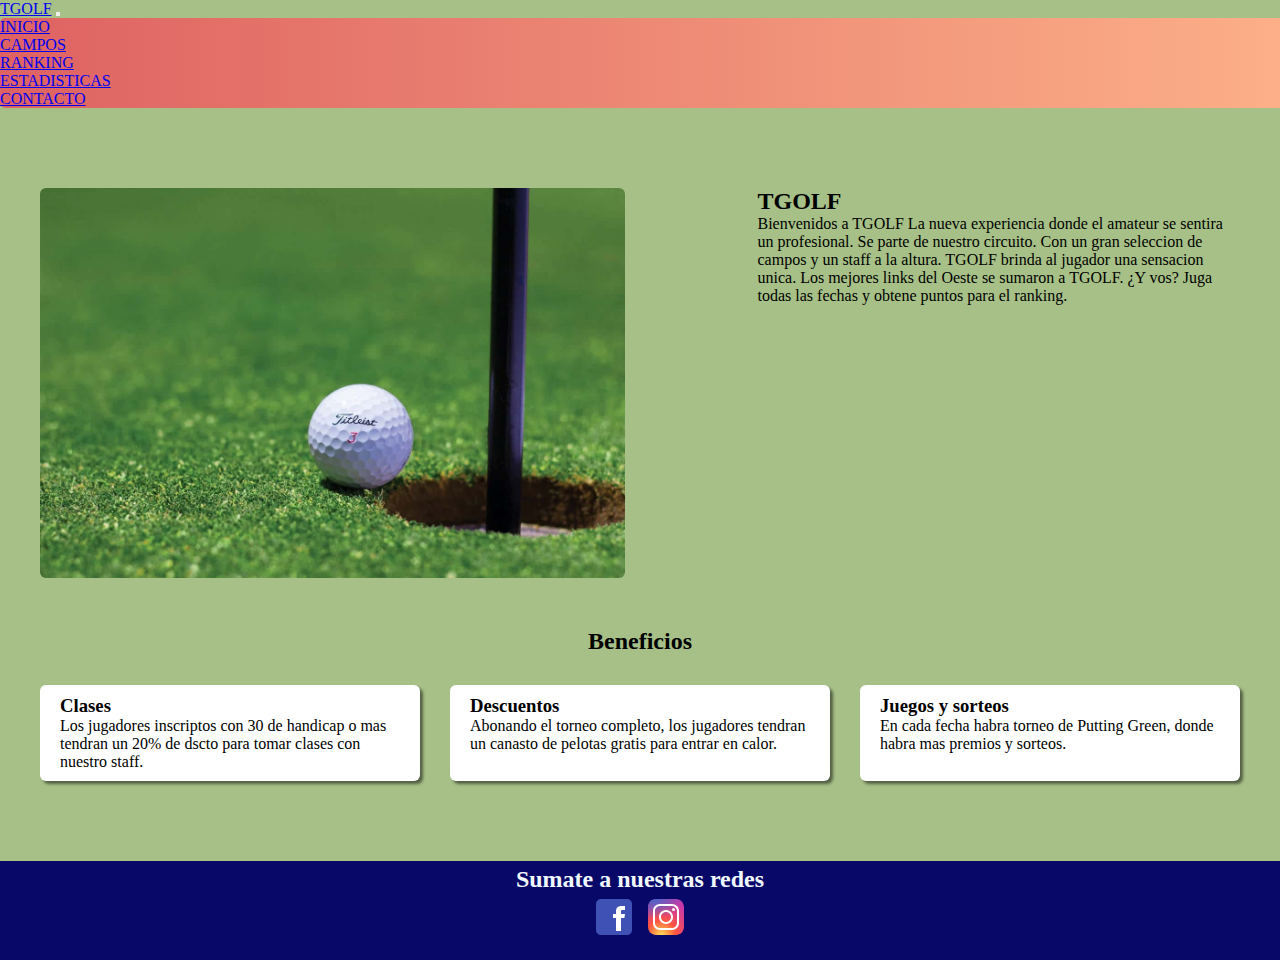
<file: index.html>
<!DOCTYPE html>
<html lang="en">
<head>
    <meta charset="UTF-8">
    <meta http-equiv="X-UA-Compatible" content="IE=edge">
    <meta name="viewport" content="width=device-width, initial-scale=1.0">
    <link rel="stylesheet" href="./estilos/estilo.css">
    <link href="https://unpkg.com/aos@2.3.1/dist/aos.css" rel="stylesheet">
    <title>TGOLF</title>
    <link href="https://cdn.jsdelivr.net/npm/bootstrap@5.3.0-alpha1/dist/css/bootstrap.min.css" rel="stylesheet" integrity="sha384-GLhlTQ8iRABdZLl6O3oVMWSktQOp6b7In1Zl3/Jr59b6EGGoI1aFkw7cmDA6j6gD" crossorigin="anonymous">
</head>

<body class="cuerpo">
<header>
    <nav class="navbar navbar-expand-lg bg-body-tertiary">
        <div class="container-fluid">
            <a class="navbar-brand" href="#">TGOLF</a>
            <button class="navbar-toggler" type="button" data-bs-toggle="collapse" data-bs-target="#navbarSupportedContent" aria-controls="navbarSupportedContent" aria-expanded="false" aria-label="Toggle navigation">
            <span class="navbar-toggler-icon"></span>
            </button>
        <section class="navBar">
            <div class="collapse navbar-collapse" id="navbarSupportedContent">
                <ul class="navbar-nav me-auto mb-2 mb-lg-0">
                    <li class="nav-item">
                        <a class="nav-link active" aria-current="page" href="index.html">INICIO</a>
                    </li>
                    <li class="nav-item">
                        <a class="nav-link active" aria-current="page" href="./secciones/campos.html">CAMPOS</a>
                    </li>
                    <li class="nav-item">
                        <a class="nav-link" href="./secciones/ranking.html">RANKING</a>
                    </li>
                    <li class="nav-item">
                        <a class="nav-link active" aria-current="page" href="./secciones/estadisticas.html">ESTADISTICAS</a>
                    </li>
                    <li class="nav-item">
                        <a class="nav-link" href="./secciones/contacto.html">CONTACTO</a>
                    </li>
                </ul>
            </div>
        </div>
        </section>
    </nav>
</header>

    
<main class="grid">
    <img data-aos="fade-right" src="./img/preparacion-fisica-en-el-golf-1.jpg" alt="golf">
        <div class="principal">
            <h2>TGOLF</h2>
            <p>Bienvenidos a TGOLF
                La nueva experiencia donde el amateur se sentira un profesional. Se parte de nuestro circuito. Con un gran seleccion de campos y un staff a la altura. TGOLF brinda al jugador una sensacion unica.
                Los mejores links del Oeste se sumaron a TGOLF. ¿Y vos? Juga todas las fechas y obtene puntos para el ranking.
            </p>
        </div>
        <h2>Beneficios</h2>
        <div class="beneficios">
            <h3>Clases</h3>
                <p>Los jugadores inscriptos con 30 de handicap o mas tendran un 20% de dscto para tomar clases con nuestro staff.</p>
        </div>
        <div class="beneficios">
            <h3>Descuentos</h3>
                <p>Abonando el torneo completo, los jugadores tendran un canasto de pelotas gratis para entrar en calor.
                </p>
        </div>
        <div class="beneficios">
            <h3>Juegos y sorteos</h3>
                <p>En cada fecha habra torneo de Putting Green, donde habra mas premios y sorteos.
                </p>
        </div>
</main>
        

    <footer>
        <h2>Sumate a nuestras redes</h2>
        <div class="redes">
            <a href="https://www.facebook.com/" target="_blank"><img class="icon" src="./img/icons8-facebook-48.svg" alt="facebook"></a>
            <a href="https://www.instagram.com" target="_blank"><img class="icon" src="./img/icons8-instagram.svg" alt="instagram"></a>
        </div>
    </footer>

    <script src="https://unpkg.com/aos@2.3.1/dist/aos.js"></script>
    <script>
        AOS.init();
    </script>

    <script src="https://cdn.jsdelivr.net/npm/bootstrap@5.3.0-alpha1/dist/js/bootstrap.bundle.min.js" integrity="sha384-w76AqPfDkMBDXo30jS1Sgez6pr3x5MlQ1ZAGC+nuZB+EYdgRZgiwxhTBTkF7CXvN" crossorigin="anonymous"></script>
</body>

</html>
</file>
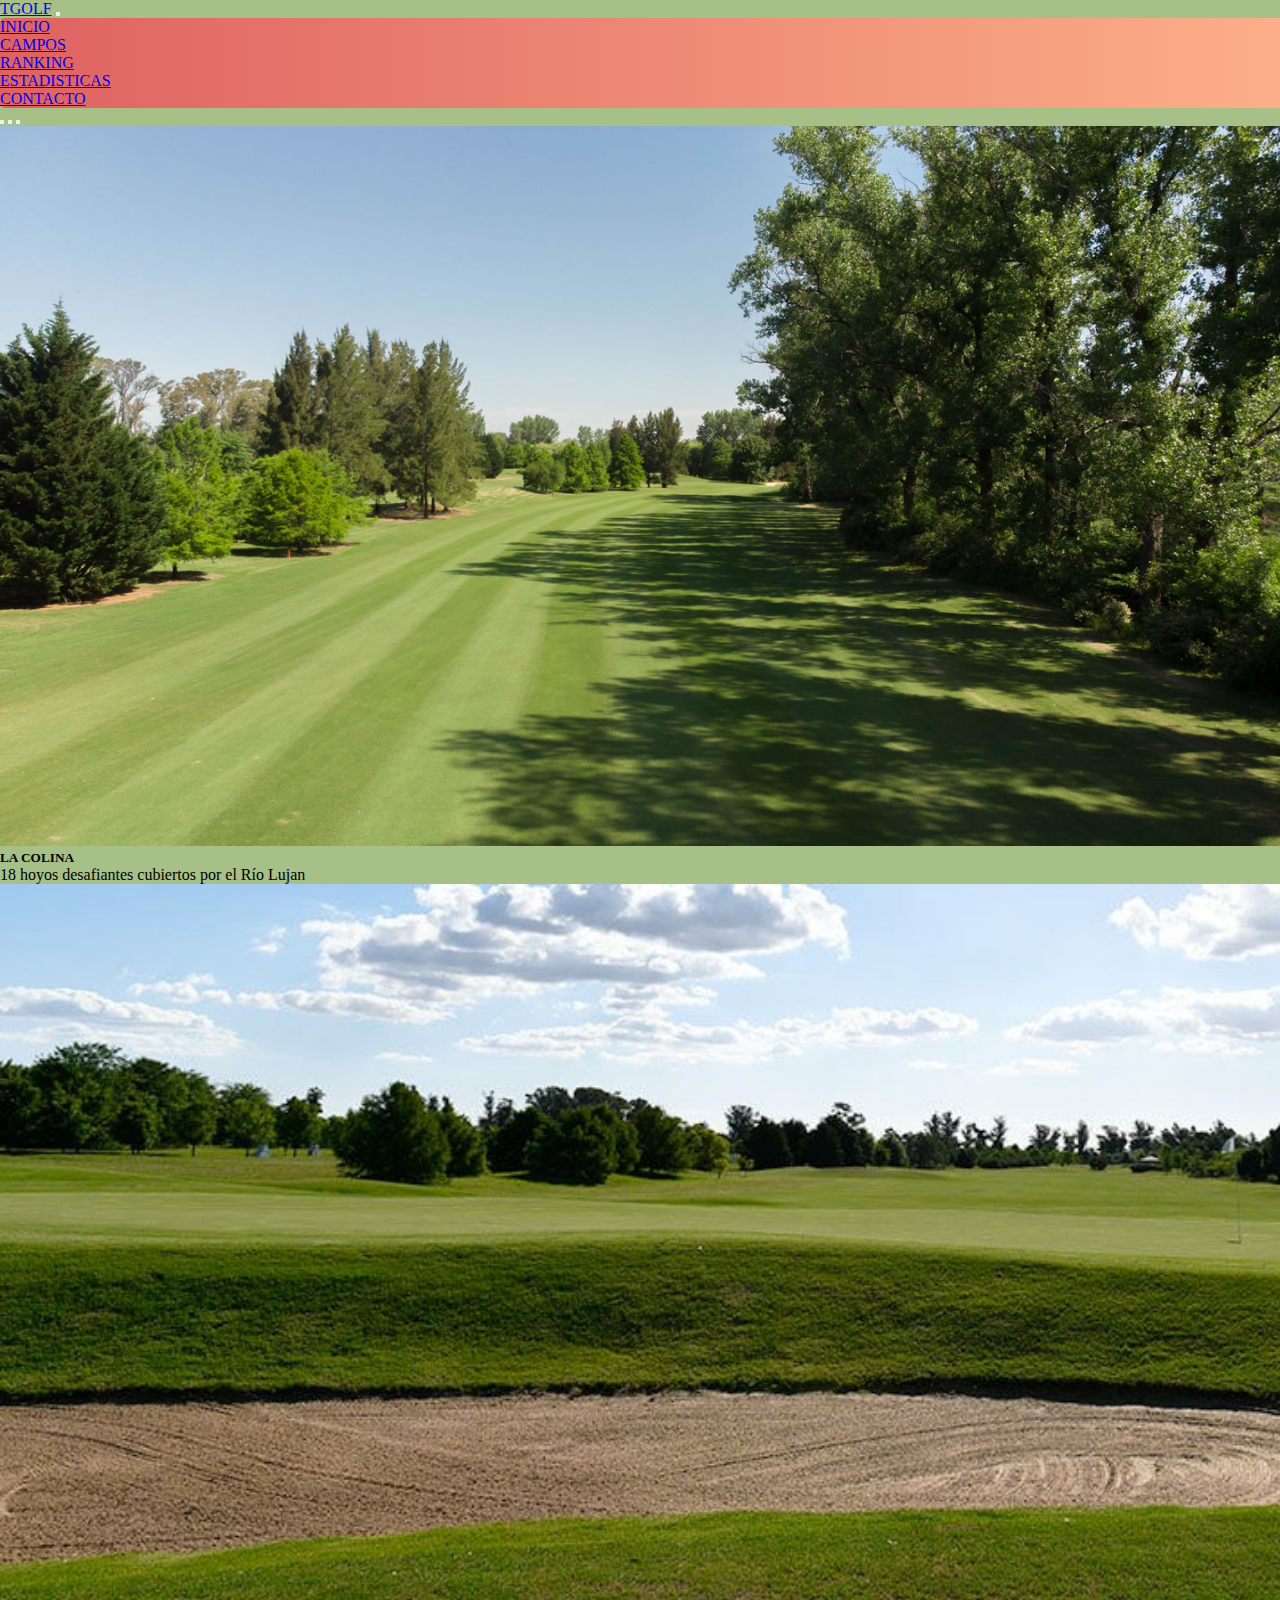
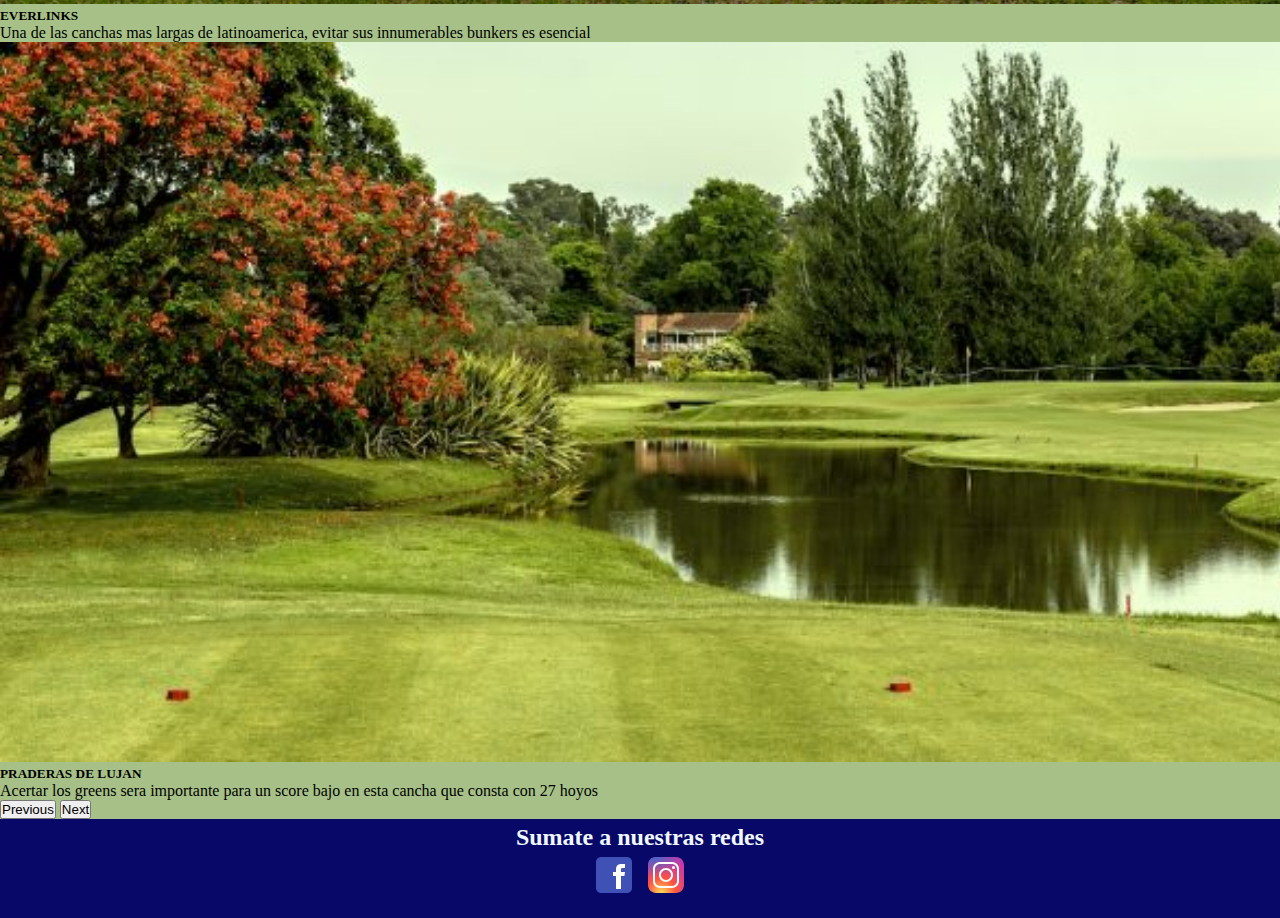
<file: secciones/campos.html>
<!DOCTYPE html>
<html lang="en">
<head>
    <meta charset="UTF-8">
    <meta http-equiv="X-UA-Compatible" content="IE=edge">
    <meta name="viewport" content="width=device-width, initial-scale=1.0">
    <link rel="stylesheet" href="../estilos/estilo.css">
    <title>TGOLF | CAMPOS</title>
    <link href="https://cdn.jsdelivr.net/npm/bootstrap@5.3.0-alpha1/dist/css/bootstrap.min.css" rel="stylesheet" integrity="sha384-GLhlTQ8iRABdZLl6O3oVMWSktQOp6b7In1Zl3/Jr59b6EGGoI1aFkw7cmDA6j6gD" crossorigin="anonymous">
</head>
<body class="cuerpo">
    <header>
        <nav class="navbar navbar-expand-lg bg-body-tertiary">
            <div class="container-fluid">
                <a class="navbar-brand" href="#">TGOLF</a>
                <button class="navbar-toggler" type="button" data-bs-toggle="collapse" data-bs-target="#navbarSupportedContent" aria-controls="navbarSupportedContent" aria-expanded="false" aria-label="Toggle navigation">
                <span class="navbar-toggler-icon"></span>
                </button>
                <div class="navBar">
                <div class="collapse navbar-collapse" id="navbarSupportedContent">
                    <ul class="navbar-nav me-auto mb-2 mb-lg-0">
                        <li class="nav-item">
                            <a class="nav-link active" aria-current="page" href="../index.html">INICIO</a>
                        </li>
                        <li class="nav-item">
                            <a class="nav-link active" aria-current="page" href="./campos.html">CAMPOS</a>
                        </li>
                        <li class="nav-item">
                            <a class="nav-link" href="./ranking.html">RANKING</a>
                        </li>
                        <li class="nav-item">
                            <a class="nav-link active" aria-current="page" href="./estadisticas.html">ESTADISTICAS</a>
                        </li>
                        <li class="nav-item">
                            <a class="nav-link" href="./contacto.html">CONTACTO</a>
                        </li>
                    </ul>
                </div>
                </div>
            </div>
        </nav>
    </header>

    
        <div id="carouselExampleCaptions" class="carousel slide">
            <div class="carousel-indicators">
                <button type="button" data-bs-target="#carouselExampleCaptions" data-bs-slide-to="0" class="active" aria-current="true" aria-label="Slide 1"></button>
                <button type="button" data-bs-target="#carouselExampleCaptions" data-bs-slide-to="1" aria-label="Slide 2"></button>
                <button type="button" data-bs-target="#carouselExampleCaptions" data-bs-slide-to="2" aria-label="Slide 3"></button>
            </div>
            <div class="carousel-inner">
                <div class="carousel-item active">
                    <img src="../img/la colina.jpg" class="d-block w-100" alt="la-colina">
                <div class="carousel-caption d-none d-md-block">
                    <h5>LA COLINA</h5>
                        <p>18 hoyos desafiantes cubiertos por el Río Lujan</p>
                </div>
                </div>
                <div class="carousel-item">
                    <img src="../img/everlinks.jpg" class="d-block w-100" alt="everlinks">
                <div class="carousel-caption d-none d-md-block">
                    <h5>EVERLINKS</h5>
                        <p>Una de las canchas mas largas de latinoamerica, evitar sus innumerables bunkers es esencial</p>
                </div>
                </div>
                <div class="carousel-item">
                    <img src="../img/praderas.jpg" class="d-block w-100" alt="praderas">
                <div class="carousel-caption d-none d-md-block">
                    <h5>PRADERAS DE LUJAN</h5>
                        <p>Acertar los greens sera importante para un score bajo en esta cancha que consta con 27 hoyos</p>
                </div>
                </div>
            </div>
            <button class="carousel-control-prev" type="button" data-bs-target="#carouselExampleCaptions" data-bs-slide="prev">
                <span class="carousel-control-prev-icon" aria-hidden="true"></span>
                <span class="visually-hidden">Previous</span>
            </button>
            <button class="carousel-control-next" type="button" data-bs-target="#carouselExampleCaptions" data-bs-slide="next">
                <span class="carousel-control-next-icon" aria-hidden="true"></span>
                <span class="visually-hidden">Next</span>
            </button>
        </div>
    

    
    <footer>
        <h2>Sumate a nuestras redes</h2>
        <div class="redes">
            <a href="https://www.facebook.com/" target="_blank"><img class="icon" src="../img/icons8-facebook-48.svg" alt="facebook"></a>
            <a href="https://www.instagram.com" target="_blank"><img class="icon" src="../img/icons8-instagram.svg" alt="instagram"></a>
        </div>
    </footer>

    <script src="https://cdn.jsdelivr.net/npm/bootstrap@5.3.0-alpha1/dist/js/bootstrap.bundle.min.js" integrity="sha384-w76AqPfDkMBDXo30jS1Sgez6pr3x5MlQ1ZAGC+nuZB+EYdgRZgiwxhTBTkF7CXvN" crossorigin="anonymous"></script>
</body>

</html>
</file>
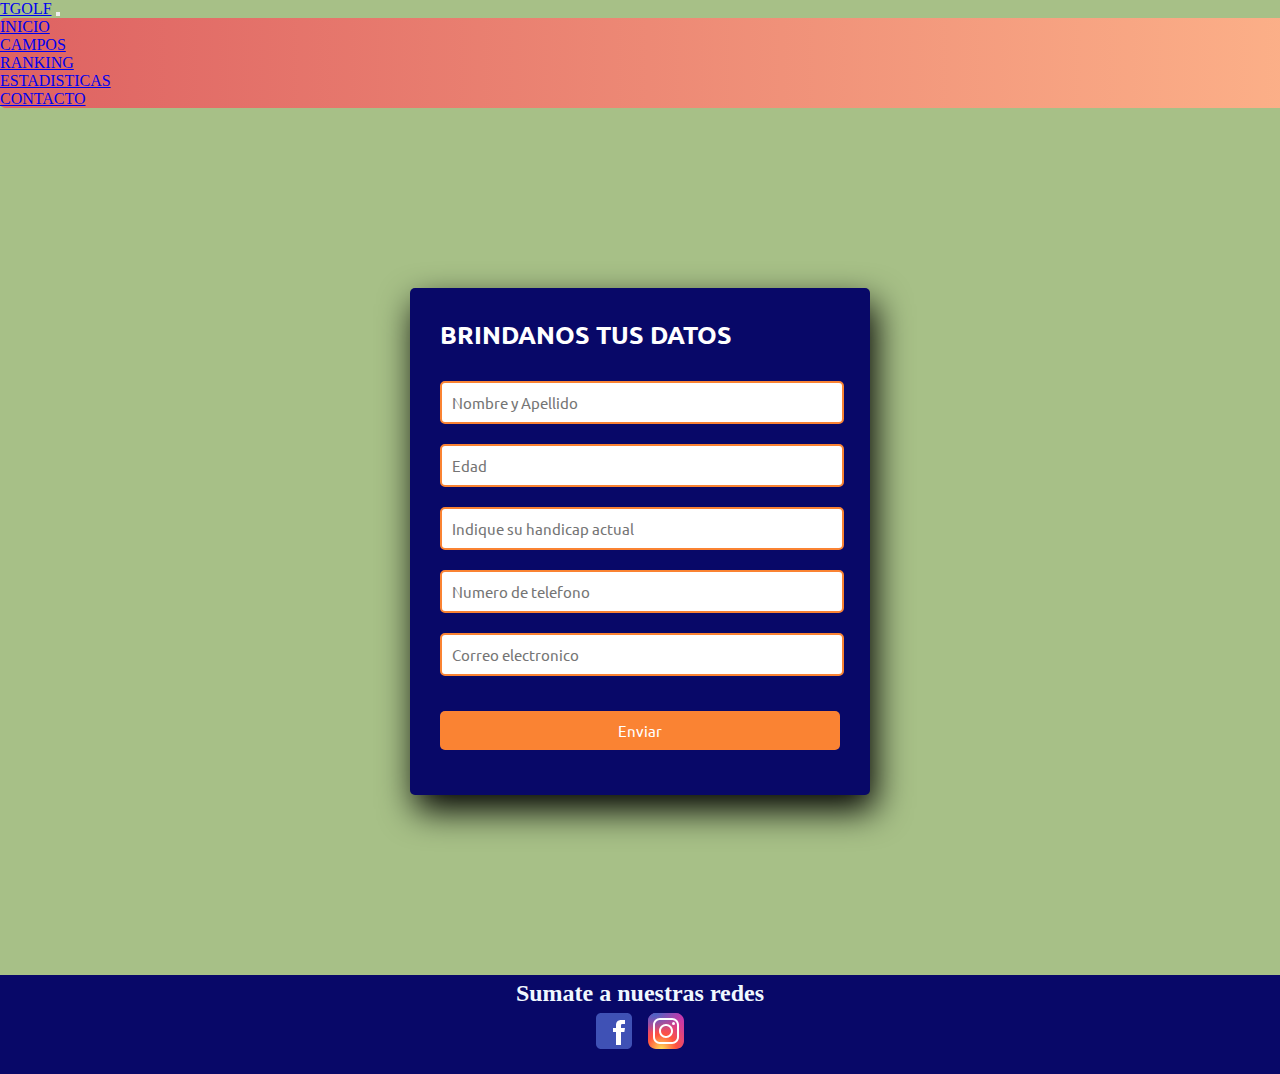
<file: secciones/contacto.html>
<!DOCTYPE html>
<html lang="en">
<head>
    <meta charset="UTF-8">
    <meta http-equiv="X-UA-Compatible" content="IE=edge">
    <meta name="viewport" content="width=device-width, initial-scale=1.0">
    <link rel="stylesheet" href="../estilos/estilo.css">
    <title>TGOLF | CONTACTO</title>
    <link href="https://cdn.jsdelivr.net/npm/bootstrap@5.3.0-alpha1/dist/css/bootstrap.min.css" rel="stylesheet" integrity="sha384-GLhlTQ8iRABdZLl6O3oVMWSktQOp6b7In1Zl3/Jr59b6EGGoI1aFkw7cmDA6j6gD" crossorigin="anonymous">
</head>

<body class="cuerpo">
    <header>
        <nav class="navbar navbar-expand-lg bg-body-tertiary">
            <div class="container-fluid">
              <a class="navbar-brand" href="#">TGOLF</a>
              <button class="navbar-toggler" type="button" data-bs-toggle="collapse" data-bs-target="#navbarSupportedContent" aria-controls="navbarSupportedContent" aria-expanded="false" aria-label="Toggle navigation">
                <span class="navbar-toggler-icon"></span>
              </button>
              <div class="navBar">
                <div class="collapse navbar-collapse" id="navbarSupportedContent">
                <ul class="navbar-nav me-auto mb-2 mb-lg-0">
                    <li class="nav-item">
                        <a class="nav-link active" aria-current="page" href="../index.html">INICIO</a>
                    </li>
                    <li class="nav-item">
                        <a class="nav-link active" aria-current="page" href="./campos.html">CAMPOS</a>
                    </li>
                    <li class="nav-item">
                        <a class="nav-link" href="./ranking.html">RANKING</a>
                    </li>
                    <li class="nav-item">
                        <a class="nav-link active" aria-current="page" href="./estadisticas.html">ESTADISTICAS</a>
                    </li>
                    <li class="nav-item">
                        <a class="nav-link" href="./contacto.html">CONTACTO</a>
                    </li>
                </ul>
                </div>
                </div>
            </div>
        </nav>
    </header>

<main>
    <section class="formulario">
        <h4>BRINDANOS TUS DATOS</h4>
            <input class="control" type="text" name="nombre" id="nombre" placeholder="Nombre y Apellido">
            <input class="control" type="number" name="edad" id="edad" placeholder="Edad">
            <input class="control" type="number" name="handicap" id="handicap" placeholder="Indique su handicap actual">
            <input class="control" type="tel" name="phone" id="phone" placeholder="Numero de telefono">
            <input class="control" type="email" name="correo" id="correo" placeholder="Correo electronico">
            <input class="boton" type="submit" value="Enviar">
    </section>
</main>

<footer>
    <h2>Sumate a nuestras redes</h2>
        <div class="redes">
            <a href="https://www.facebook.com/" target="_blank"><img class="icon" src="../img/icons8-facebook-48.svg" alt="facebook"></a>
            <a href="https://www.instagram.com" target="_blank"><img class="icon" src="../img/icons8-instagram.svg" alt="instagram"></a>
        </div>
</footer>
    
<script src="https://cdn.jsdelivr.net/npm/bootstrap@5.3.0-alpha1/dist/js/bootstrap.bundle.min.js" integrity="sha384-w76AqPfDkMBDXo30jS1Sgez6pr3x5MlQ1ZAGC+nuZB+EYdgRZgiwxhTBTkF7CXvN" crossorigin="anonymous"></script>
</body>

</html>
</file>
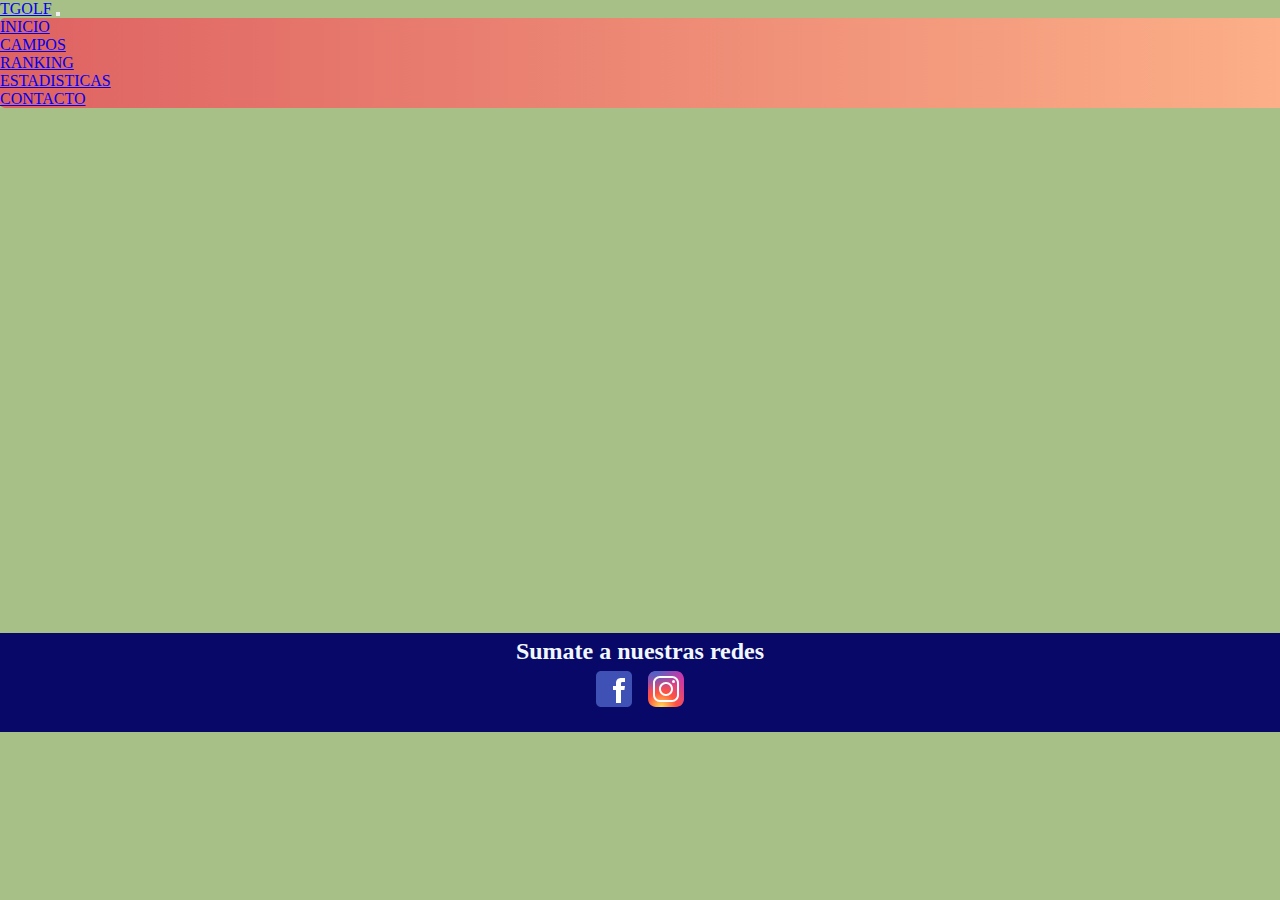
<file: secciones/estadisticas.html>
<!DOCTYPE html>
<html lang="en">
<head>
    <meta charset="UTF-8">
    <meta http-equiv="X-UA-Compatible" content="IE=edge">
    <meta name="viewport" content="width=device-width, initial-scale=1.0">
    <link rel="stylesheet" href="../estilos/estilo.css">
    <title>TGOLF | ESTADISTICAS</title>
    <link href="https://cdn.jsdelivr.net/npm/bootstrap@5.3.0-alpha1/dist/css/bootstrap.min.css" rel="stylesheet" integrity="sha384-GLhlTQ8iRABdZLl6O3oVMWSktQOp6b7In1Zl3/Jr59b6EGGoI1aFkw7cmDA6j6gD" crossorigin="anonymous">
</head>

<body class="cuerpo">
    <header>
        <nav class="navbar navbar-expand-lg bg-body-tertiary">
            <div class="container-fluid">
                <a class="navbar-brand" href="#">TGOLF</a>
                <button class="navbar-toggler" type="button" data-bs-toggle="collapse" data-bs-target="#navbarSupportedContent" aria-controls="navbarSupportedContent" aria-expanded="false" aria-label="Toggle navigation">
                <span class="navbar-toggler-icon"></span>
                </button>
            <div class="navBar">
                <div class="collapse navbar-collapse" id="navbarSupportedContent">
                <ul class="navbar-nav me-auto mb-2 mb-lg-0">
                    <li class="nav-item">
                        <a class="nav-link active" aria-current="page" href="../index.html">INICIO</a>
                    </li>
                    <li class="nav-item">
                        <a class="nav-link active" aria-current="page" href="./campos.html">CAMPOS</a>
                    </li>
                    <li class="nav-item">
                        <a class="nav-link" href="./ranking.html">RANKING</a>
                    </li>
                    <li class="nav-item">
                        <a class="nav-link active" aria-current="page" href="./estadisticas.html">ESTADISTICAS</a>
                    </li>
                    <li class="nav-item">
                        <a class="nav-link" href="./contacto.html">CONTACTO</a>
                    </li>
                </ul>
                </div>
                </div>
            </div>
        </nav>
    </header>
</body>
    



<footer class="pieEstadistica">
    <h2>Sumate a nuestras redes</h2>
        <div class="redes">
            <a href="https://www.facebook.com/" target="_blank"><img class="icon" src="../img/icons8-facebook-48.svg" alt="facebook"></a>
            <a href="https://www.instagram.com" target="_blank"><img class="icon" src="../img/icons8-instagram.svg" alt="instagram"></a>
        </div>
</footer>    

<script src="https://cdn.jsdelivr.net/npm/bootstrap@5.3.0-alpha1/dist/js/bootstrap.bundle.min.js" integrity="sha384-w76AqPfDkMBDXo30jS1Sgez6pr3x5MlQ1ZAGC+nuZB+EYdgRZgiwxhTBTkF7CXvN" crossorigin="anonymous"></script>
</body>

</html>
</file>
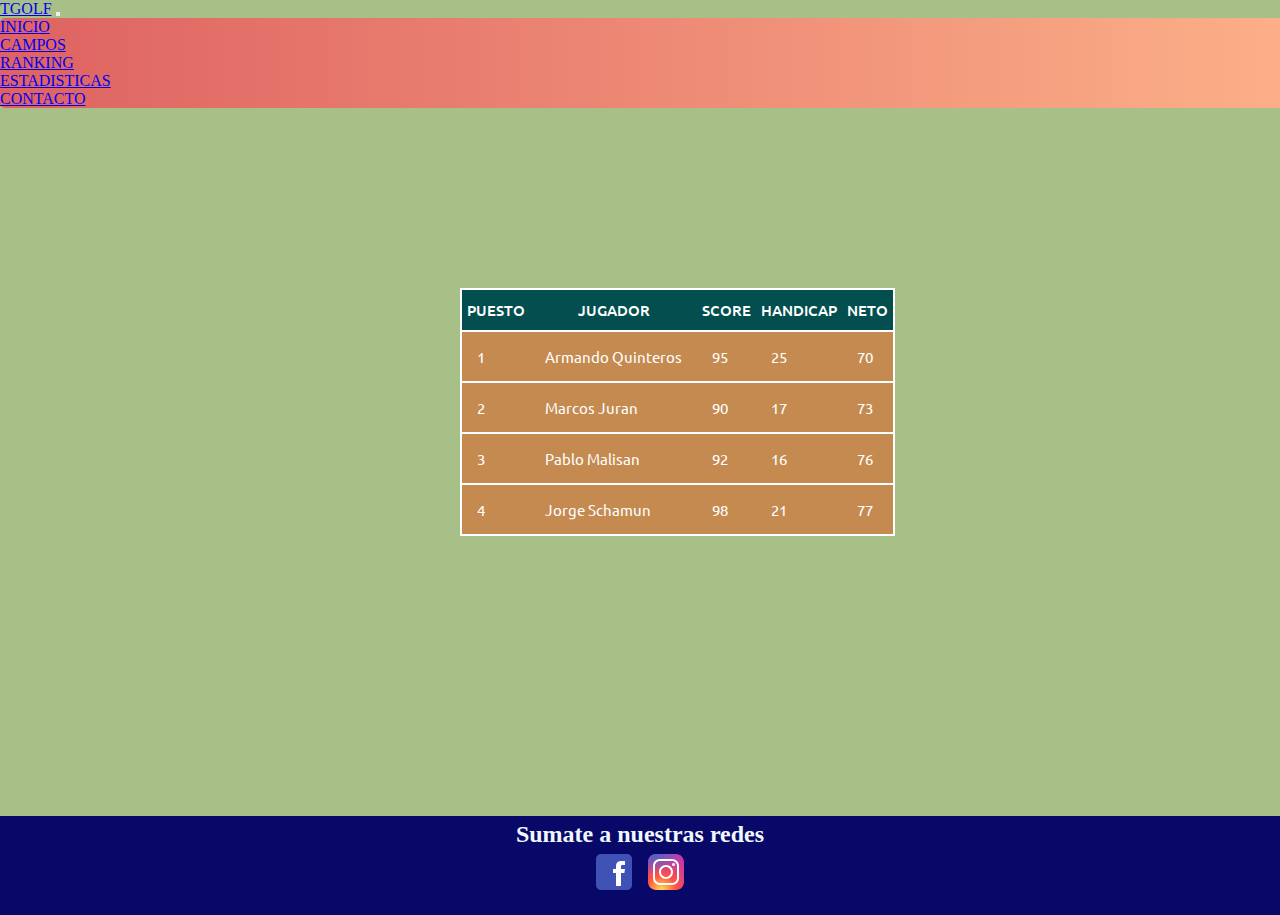
<file: secciones/ranking.html>
<!DOCTYPE html>
<html lang="en">
<head>
    <meta charset="UTF-8">
    <meta http-equiv="X-UA-Compatible" content="IE=edge">
    <meta name="viewport" content="width=device-width, initial-scale=1.0">
    <link rel="stylesheet" href="../estilos/estilo.css">
    <title>TGOLF | RANKING</title>
    <link href="https://cdn.jsdelivr.net/npm/bootstrap@5.3.0-alpha1/dist/css/bootstrap.min.css" rel="stylesheet" integrity="sha384-GLhlTQ8iRABdZLl6O3oVMWSktQOp6b7In1Zl3/Jr59b6EGGoI1aFkw7cmDA6j6gD" crossorigin="anonymous">
</head>
<body class="cuerpo">
    <header>
        <nav class="navbar navbar-expand-lg bg-body-tertiary">
            <div class="container-fluid">
              <a class="navbar-brand" href="#">TGOLF</a>
              <button class="navbar-toggler" type="button" data-bs-toggle="collapse" data-bs-target="#navbarSupportedContent" aria-controls="navbarSupportedContent" aria-expanded="false" aria-label="Toggle navigation">
                <span class="navbar-toggler-icon"></span>
              </button>
              <div class="navBar">
                <div class="collapse navbar-collapse" id="navbarSupportedContent">
                <ul class="navbar-nav me-auto mb-2 mb-lg-0">
                    <li class="nav-item">
                        <a class="nav-link active" aria-current="page" href="../index.html">INICIO</a>
                    </li>
                    <li class="nav-item">
                        <a class="nav-link active" aria-current="page" href="./campos.html">CAMPOS</a>
                    </li>
                    <li class="nav-item">
                        <a class="nav-link" href="./ranking.html">RANKING</a>
                    </li>
                    <li class="nav-item">
                        <a class="nav-link active" aria-current="page" href="./estadisticas.html">ESTADISTICAS</a>
                    </li>
                    <li class="nav-item">
                        <a class="nav-link" href="./contacto.html">CONTACTO</a>
                    </li>
                </ul>
                </div>
                </div>
            </div>
          </nav>
        </header>


<main>
    <div class="container">
        <table>
            <thead>
                <tr>
                    <th>PUESTO</th>
                    <th>JUGADOR</th>
                    <th>SCORE</th>
                    <th>HANDICAP</th>
                    <th>NETO</th>
                </tr>
            </thead>
            <tbody>
                <tr>
                    <td>1</td>
                    <td>Armando Quinteros</td>
                    <td>95</td>
                    <td>25</td>
                    <td>70</td>
                </tr>
            </tbody>
            <tbody>
                <tr>
                    <td>2</td>
                    <td>Marcos Juran</td>
                    <td>90</td>
                    <td>17</td>
                    <td>73</td>
                </tr>
            </tbody>
            <tbody>
                <tr>
                    <td>3</td>
                    <td>Pablo Malisan</td>
                    <td>92</td>
                    <td>16</td>
                    <td>76</td>
                </tr>
            </tbody>
            <tbody>
                <tr>
                    <td>4</td>
                    <td>Jorge Schamun</td>
                    <td>98</td>
                    <td>21</td>
                    <td>77</td>
                </tr>
            </tbody>
        </table>
    </div>
</main>

<footer>
    <h2>Sumate a nuestras redes</h2>
        <div class="redes">
            <a href="https://www.facebook.com/" target="_blank"><img class="icon" src="../img/icons8-facebook-48.svg" alt="facebook"></a>
            <a href="https://www.instagram.com" target="_blank"><img class="icon" src="../img/icons8-instagram.svg" alt="instagram"></a>
        </div>
</footer>

<script src="https://cdn.jsdelivr.net/npm/bootstrap@5.3.0-alpha1/dist/js/bootstrap.bundle.min.js" integrity="sha384-w76AqPfDkMBDXo30jS1Sgez6pr3x5MlQ1ZAGC+nuZB+EYdgRZgiwxhTBTkF7CXvN" crossorigin="anonymous"></script>
</body>

</html>
</file>
<file: estilos/estilo.css>
@import url('https://fonts.googleapis.com/css2?family=Ubuntu&display=swap');
*{
    margin: 0;
    padding: 0;
}

.cuerpo{
    background-color: rgba(160, 187, 125, 0.923);
    background-repeat: no-repeat;
    background-size:cover;
}

.grid{
    display: grid;
    grid-template-columns: repeat(12, 1fr);
    gap: 30px;
}

main{
    max-width: 1200px;
    margin: 60px auto;
    padding: 20px;
}

main img {
    grid-column: span 6;
    width: 100%;
    border-radius: 6px;
}


main .principal{
    grid-column: 8 / span 5;
}

main > h2{
    grid-column: span 12;
    text-align: center;
    font-size: 1.5em;
    padding-top: 20px;
}

main .beneficios{
    grid-column: span 4;
    background: #fff;
    padding: 10px 20px;
    border-radius: 6px;
    box-shadow: 3px 3px 3px rgba(0,0,0,0.5);
}

@media screen and (max-width: 960px) {
    main img {
        grid-column: 2 / span 10;
    }
    main .principal {
        grid-column: 3 / span 8;
        text-align: center;
    }
    main .beneficios {
        grid-column: 3 / span 8;
    }
    

}


.navBar{
    width: 100%;
    padding-right: 150px;
    background-image: linear-gradient(to right, #de6262 , #ffb88c);
    border-radius: 5px;
    }
    
footer{
    padding: 5px;
    margin: 0px;
    background-color: rgb(8, 8, 104);
    text-align: center;
    color: aliceblue;
}

.redes{
    text-align: center;
    padding-bottom: 10px;
    padding-top: 0px;
    background-color: rgb(8, 8, 104);
}


.formulario{
    width: 400px;
    background-color: rgb(8, 8, 104);
    padding: 30px;
    margin: auto;
    margin-top: 100px;
    margin-bottom: 100px;
    border-radius: 5px;
    font-family: 'Ubuntu', sans-serif;
    color: white;
    text-align: left;
    box-shadow: 5px 15px 35px #000;
}

.formulario h4{
    font-size: 25px;
    margin-bottom: 30px;

}

.control{
    width: 95%;
    padding: 10px;
    border-radius: 5px;
    margin-bottom: 20px;
    border: 2px solid rgb(250, 131, 51);
    font-family: 'Ubuntu', sans-serif;
    font-size: 15px;
}

.boton{
    width: 100%;
    background-color: rgb(250, 131, 51);
    border: none;
    border-radius: 5px;
    padding: 10px;
    color: white;
    margin: 15px 0;
    font-size: 15px;
    font-family: 'Ubuntu', sans-serif;
}

.container{
    font-family: 'Ubuntu', sans-serif;
    border: none;
    padding-top: 100px;
    padding-bottom: 200px;
    margin-left: 35%;
} 

table{
    color: #fff;
    font-size: 15px;
    table-layout: fixed;
    border-collapse: collapse;
    border: 2px solid white;
    
}

thead{
    background-color: rgb(3, 79, 79);
    border: 2px solid white;
}

th{
    padding: 10px 5px;
    font-weight: 500;
}

td{
    padding: 15px;
    border-bottom: solid 2px white;
}

tbody tr{
    background-color: rgb(196, 138, 80);
}

.pieEstadistica{
    margin-top: 525px;
}

.campos:hover{
    transform: scale(1.2);
    transition-property: all;
    transition-duration: 3s;
}

.slide{
    margin-top: 0px;
}

.slide img{
    height: 80vh;
}
</file>
